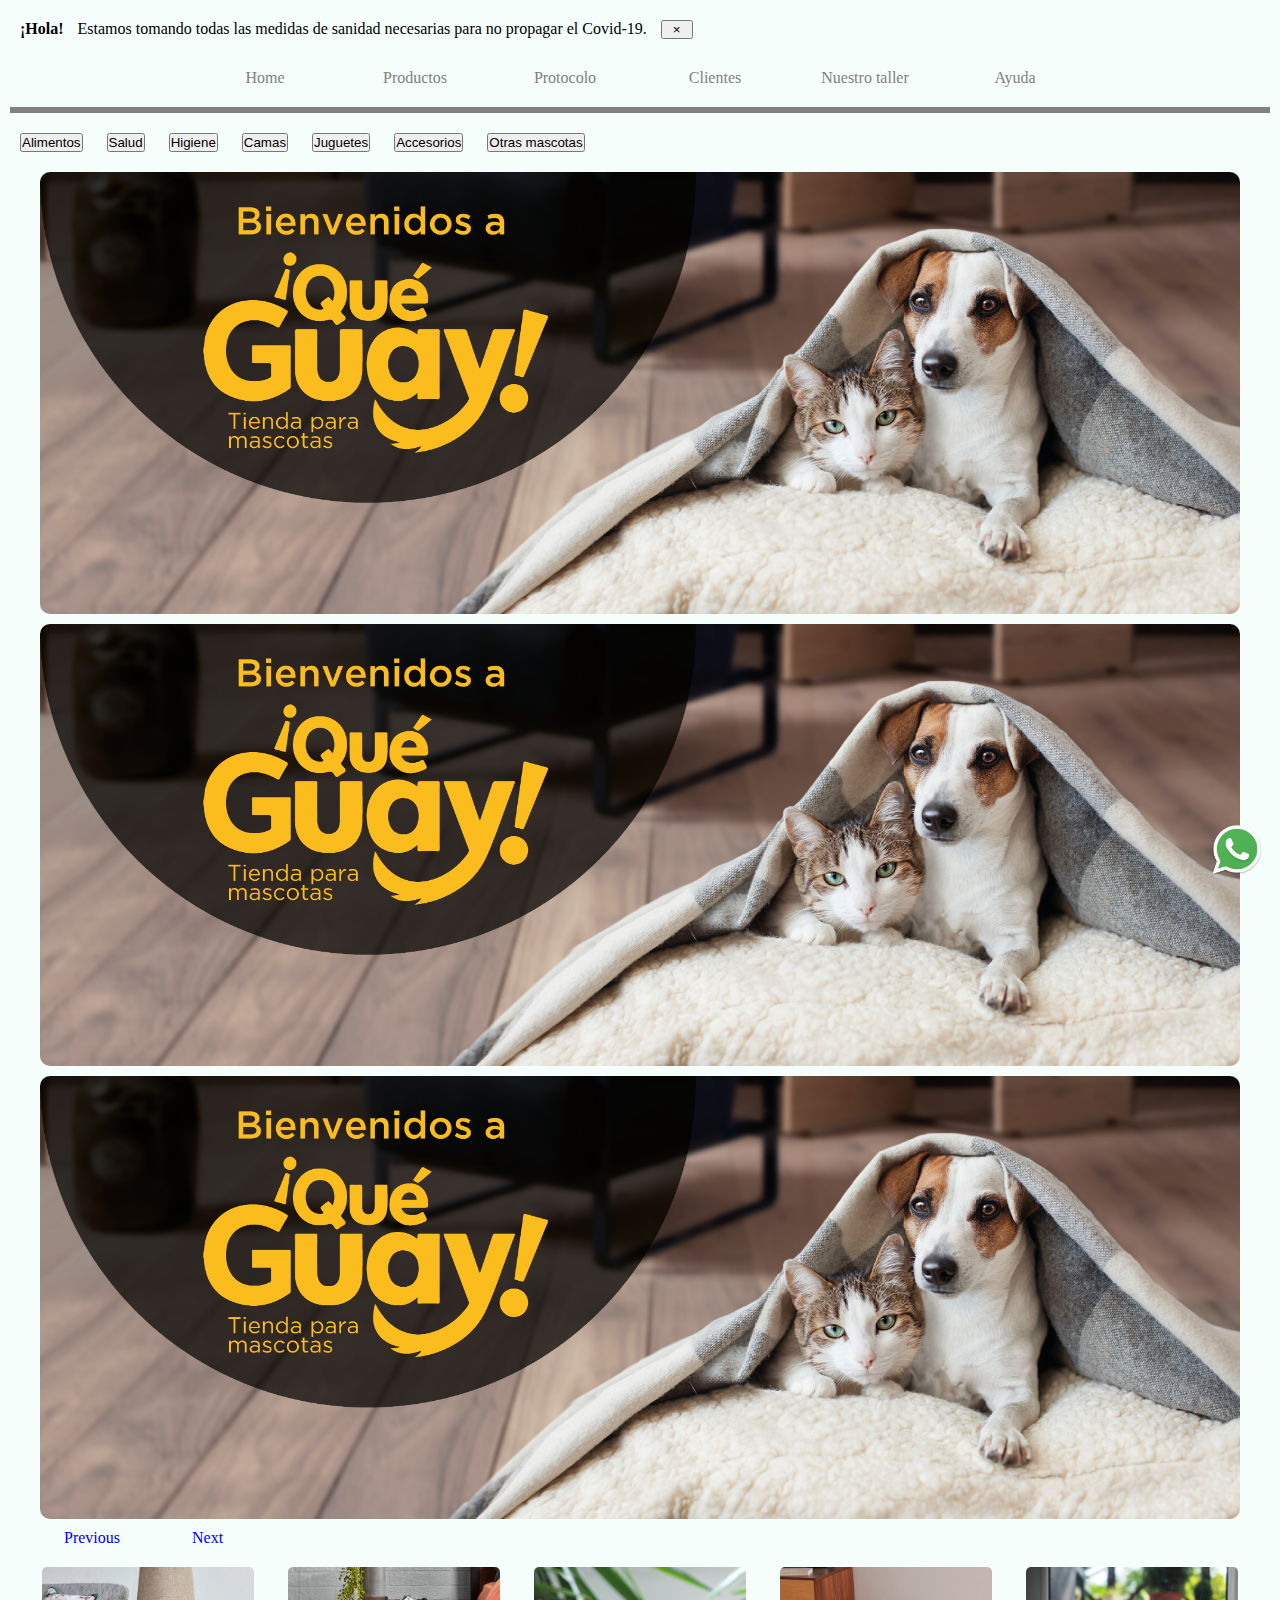
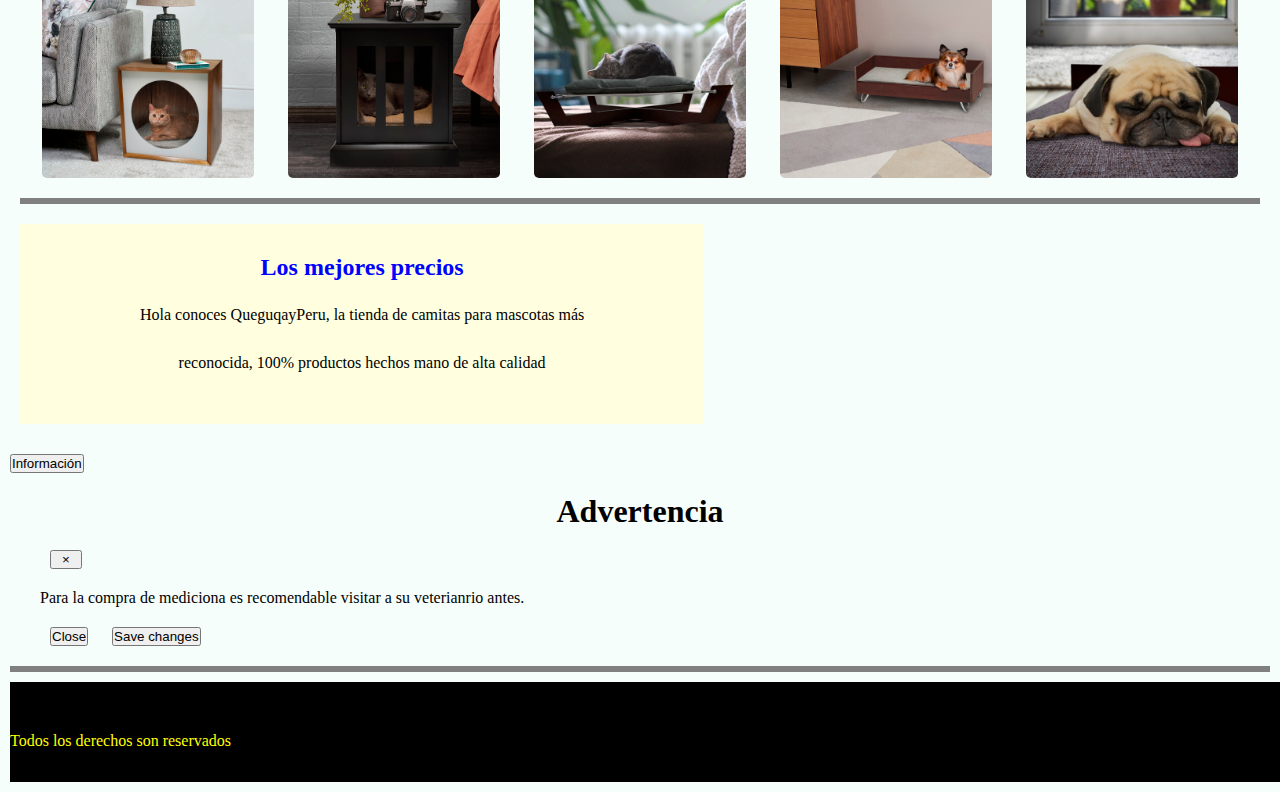
<file: index.html>
<!DOCTYPE html>
<html lang="en">
<head>
	<meta charset="UTF-8">
	<title>queguayperu</title>
	<link type ="text/css" href="sass/estilos.css" rel="stylesheet">
	<link href="https://fonts.googleapis.com/css2?family=Noto+Sans:ital,wght@0,400;0,700;1,400;1,700&display=swap" rel="stylesheet">

	<!-- Data Bootstrap -->
    
    <meta charset="utf-8">
    <meta name="viewport" content="width=device-width, initial-scale=1, shrink-to-fit=no">

    
    <link rel="stylesheet" href="https://cdn.jsdelivr.net/npm/bootstrap@4.5.3/dist/css/bootstrap.min.css" integrity="sha384-TX8t27EcRE3e/ihU7zmQxVncDAy5uIKz4rEkgIXeMed4M0jlfIDPvg6uqKI2xXr2" crossorigin="anonymous">

  
    <script src="https://code.jquery.com/jquery-3.5.1.slim.min.js" integrity="sha384-DfXdz2htPH0lsSSs5nCTpuj/zy4C+OGpamoFVy38MVBnE+IbbVYUew+OrCXaRkfj" crossorigin="anonymous"></script>
    <script src="https://cdn.jsdelivr.net/npm/bootstrap@4.5.3/dist/js/bootstrap.bundle.min.js" integrity="sha384-ho+j7jyWK8fNQe+A12Hb8AhRq26LrZ/JpcUGGOn+Y7RsweNrtN/tE3MoK7ZeZDyx" crossorigin="anonymous"></script>

</head>

<body>

	<!--Mensaje alerta con bootstrap-->	

	<div class="alert alert-warning alert-dismissible fade show" role="alert">
  	<strong>¡Hola!</strong> Estamos tomando todas las medidas de sanidad necesarias para no propagar el Covid-19.
  	<button type="button" class="close" data-dismiss="alert" aria-label="Close">
    <span aria-hidden="true">&times;</span>
  	</button>


	</div> 

	<!--mi header-->		
		<header>
			<nav>
				<ul class="opciones">
					<li class="header"><a href="index.html">Home</a></li> 
					<li class="header"><a href="Productos.html">Productos</a></li> 
					<li class="header"><a href="protocolos.html">Protocolo</a></li>
					<li class="header"><a href="clientes.html">Clientes</a></li>
					<li class="header"><a href="taller.html">Nuestro taller</a></li>
					<li class="header"><a href="ayuda.html">Ayuda</a></li>
				</ul>
			</nav>			
		</header>
		<hr class="linea"></hr>
		<div class="content">
 				
		<!--Botones con Bootstrap-->

		<button type="button" class="btn btn-primary">Alimentos</button>
		<button type="button" class="btn btn-secondary">Salud</button>
		<button type="button" class="btn btn-success">Higiene</button>
		<button type="button" class="btn btn-danger">Camas</button>
		<button type="button" class="btn btn-warning">Juguetes</button>
		<button type="button" class="btn btn-info">Accesorios</button>
		<button type="button" class="btn btn-dark">Otras mascotas</button>

		<!--Carrusel con JS

		<img src="images/bienvenidos.png" alt="Fondo de pantalla">

	-->


		<div id="carouselExampleControls" class="carousel slide col-md-7 container" data-ride="carousel">
		<div class="carousel-inner">
			<div class="carousel-item active">
		    	<img class="d-block w-100" src="images/bienvenidos.png" alt="First slide">
		  	</div>
		  	<div class="carousel-item">
		    	<img class="d-block w-100" src="images/bienvenidos.png" alt="Second slide">
		  	</div>
		  	<div class="carousel-item">
		    	<img class="d-block w-100" src="images/bienvenidos.png" alt="Third slide">
		  	</div>
		</div>
		<a class="carousel-control-prev" href="#carouselExampleControls" role="button" data-slide="prev">
			<span class="carousel-control-prev-icon" aria-hidden="true"></span>
			<span class="sr-only">Previous</span>
		</a>
		<a class="carousel-control-next" href="#carouselExampleControls" role="button" data-slide="next">
			<span class="carousel-control-next-icon" aria-hidden="true"></span>
			<span class="sr-only">Next</span>
		</a>
	</div>	

		<!-- flexbox -->

		<div id="flex"> 
			<img src="images/imagen1.jpg" alt="imagen1">
			<img src="images/imagen2.jpg" alt="imagen2">
			<img src="images/imagen3.jpg" alt="imagen3">
			<img src="images/imagen4.jpg" alt="imagen4">
			<img src="images/imagen5.jpg" alt="imagen5">
		</div>
		
		<hr class="linea"/>


		<section>
		<article>
			<h2 class= "textoUno" >Los mejores precios</h2>
			<p> Hola conoces QueguqayPeru, la tienda de camitas para mascotas más reconocida, 100% productos hechos mano de alta calidad
			</p>
		</article>
		</section>

	
		
	</div>
	
		<div class="botonWsp">
		<a href="https://api.whatsapp.com/send?phone=51989710269" target="_blank">
		<img src="images/whatsapp.png"alt="imagen">
		</a>
		</div>
		</div>

		<!--Mi Modal-->


		<button type="button" class="btn btn-primary" data-toggle="modal" data-target="#exampleModal">
	  	Información
		</button>


		<div class="modal fade" id="exampleModal" tabindex="-1" aria-labelledby="exampleModalLabel" aria-hidden="true">
  		<div class="modal-dialog">
    	<div class="modal-content">
      	<div class="modal-header">
        <h5 class="modal-title" id="exampleModalLabel">Advertencia</h5>
        <button type="button" class="close" data-dismiss="modal" aria-label="Close">
        <span aria-hidden="true">&times;</span>
        </button>
      	</div>
      	<div class="modal-body">
      	Para la compra de mediciona es recomendable visitar a su veterianrio antes.
      	</div>
      	<div class="modal-footer">
        <button type="button" class="btn btn-secondary" data-dismiss="modal">Close</button>
        <button type="button" class="btn btn-primary">Save changes</button>
      </div>
    </div>
  </div>
</div>

		<hr class="linea"/>

</div>

		<footer>Todos los derechos son reservados</footer>
	</body>
</html>
</file>
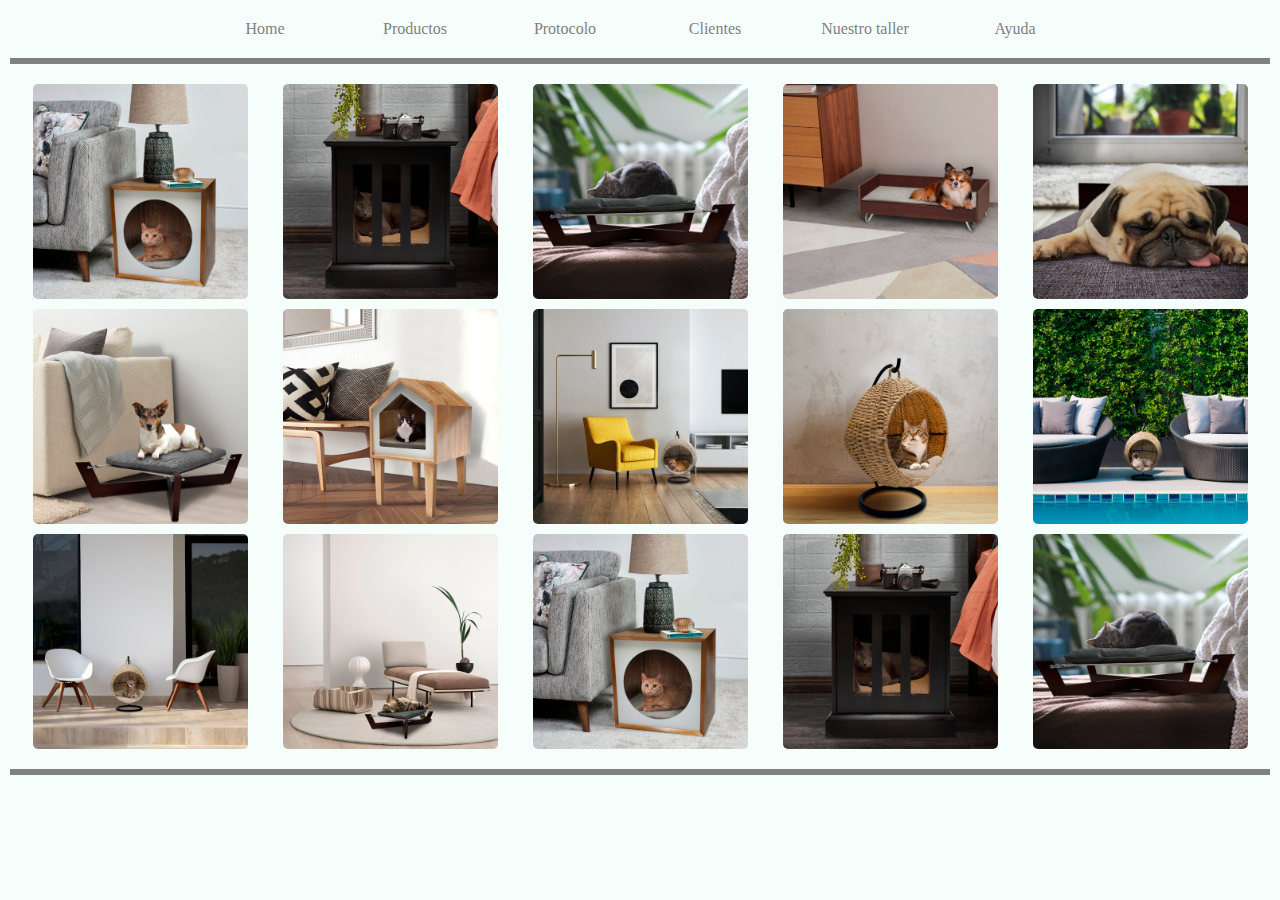
<file: clientes.html>
<!DOCTYPE html>
<html lang="en">
<head>
	<meta charset="UTF-8">
	<title>queguayperu</title>
	<link type ="text/css" href="sass/estilos.css" rel="stylesheet">
	<link href="https://fonts.googleapis.com/css2?family=Noto+Sans:ital,wght@0,400;0,700;1,400;1,700&display=swap" rel="stylesheet">
</head>
<body>	
	<!--mi header-->		
		<header>
			<nav>
				<ul class="opciones">
					<li class="header"><a href="index.html">Home</a></li> 
					<li class="header"><a href="Productos.html">Productos</a></li> 
					<li class="header"><a href="protocolos.html">Protocolo</a></li>
					<li class="header"><a href="clientes.html">Clientes</a></li>
					<li class="header"><a href="taller.html">Nuestro taller</a></li>
					<li class="header"><a href="ayuda.html">Ayuda</a></li>
				</ul>
			</nav>			
		</header>

		<hr class="linea"></hr>

		<!-- flexbox -->

		<div id="flex">
			<img src="images/imagen1.jpg" alt="imagen1">
			<img src="images/imagen2.jpg" alt="imagen2">
			<img src="images/imagen3.jpg" alt="imagen3">
			<img src="images/imagen4.jpg" alt="imagen4">
			<img src="images/imagen5.jpg" alt="imagen5">
			<img src="images/imagen6.jpg" alt="imagen6">
			<img src="images/imagen7.jpg" alt="imagen7">
			<img src="images/imagen8.jpg" alt="imagen8">
			<img src="images/imagen9.jpg" alt="imagen9">
			<img src="images/imagen10.jpg" alt="image10">
			<img src="images/imagen11.jpg" alt="imagen11">
			<img src="images/imagen12.jpg" alt="imagen12">
			<img src="images/imagen1.jpg" alt="imagen1">
			<img src="images/imagen2.jpg" alt="imagen2">
			<img src="images/imagen3.jpg" alt="imagen3">
		</div>
		<hr class="linea"></hr>
	
</body>
</file>
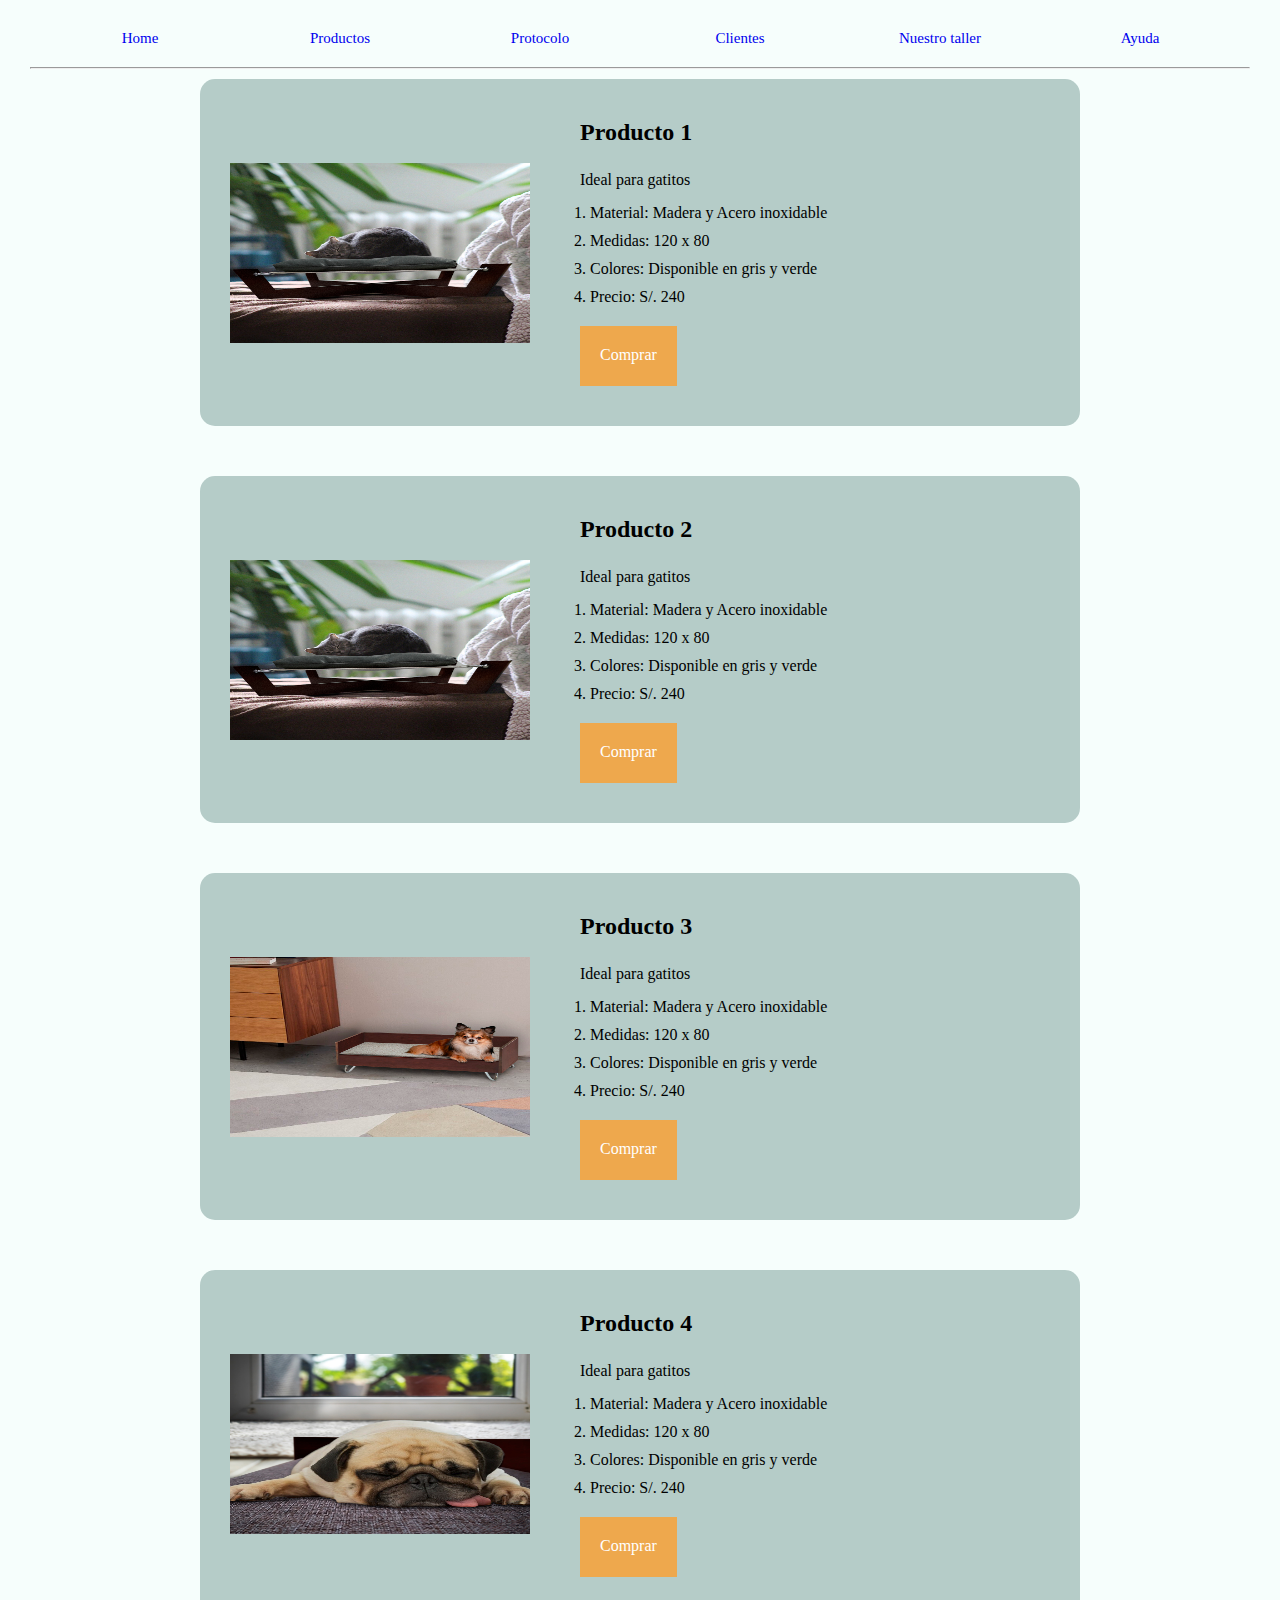
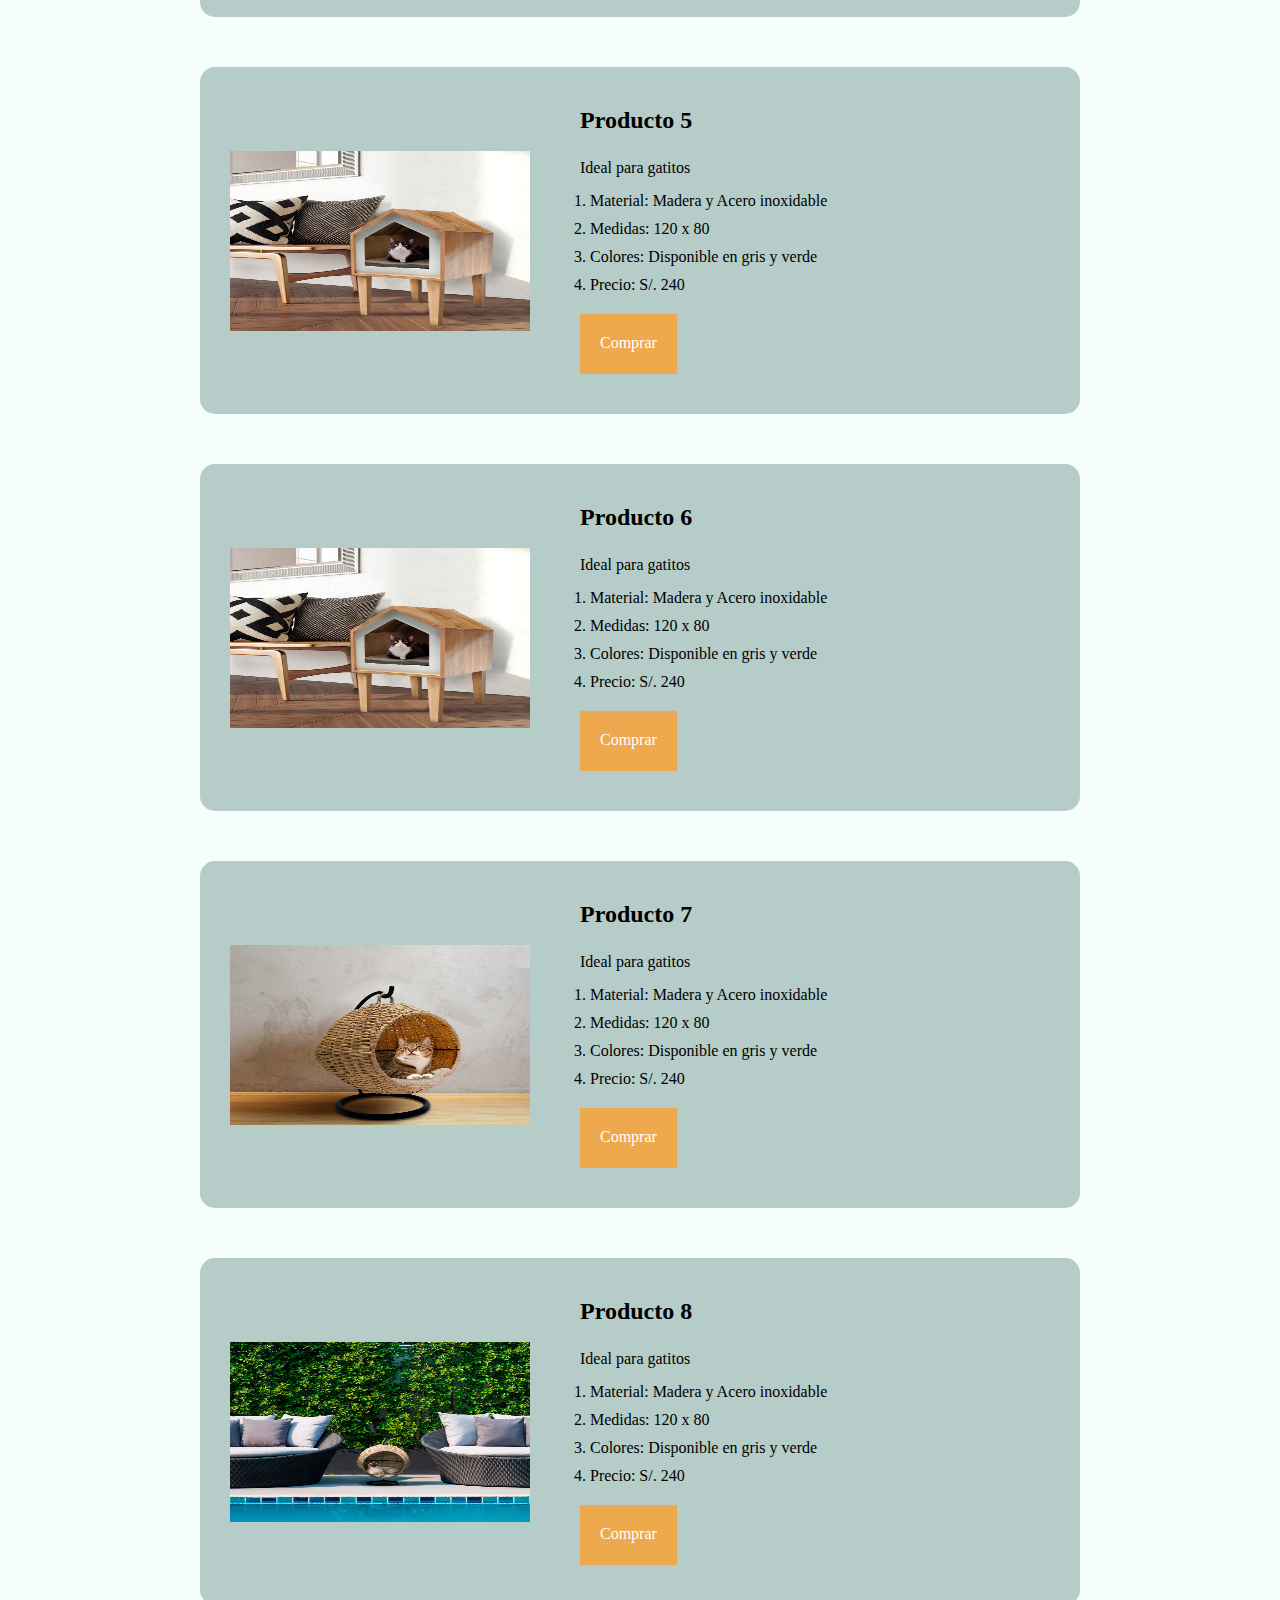
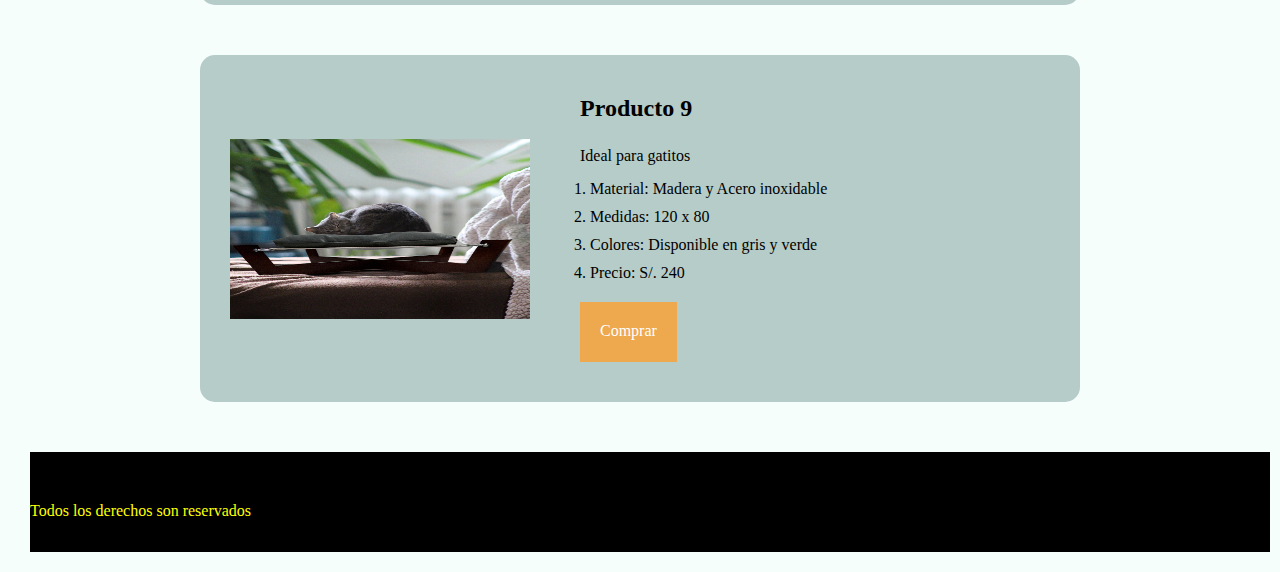
<file: productos.html>
<!DOCTYPE html>
<html lang="en">
<head>
	<meta charset="UTF-8">
	<title>queguayperu</title>
	<link type ="text/css" href="sass/productos.css" rel="stylesheet">
	<link href="https://fonts.googleapis.com/css2?family=Noto+Sans:ital,wght@0,400;0,700;1,400;1,700&display=swap" rel="stylesheet">
</head>
<body>	
	<!--mi header-->		
		<header>
			<nav>
				<ul class="opciones">
					<li class="header"><a href="index.html">Home</a></li> 
					<li class="header"><a href="Productos.html">Productos</a></li> 
					<li class="header"><a href="protocolos.html">Protocolo</a></li>
					<li class="header"><a href="clientes.html">Clientes</a></li>
					<li class="header"><a href="taller.html">Nuestro taller</a></li>
					<li class="header"><a href="ayuda.html">Ayuda</a></li>
				</ul>
			</nav>			
		</header>

		<hr class="linea"></hr>

		<body>
	
			<section class="contenedor">
				<div class="tarjeta"> <!-- Bloque -->
					<img class="tarjeta__img" src="images/imagen3.jpg" alt="">
					<div>
						<h3 class="tarjeta__titulo">
							Producto 1
						</h3>
						<p class="tarjeta__parrafo">
							Ideal para gatitos 
							<ol>
								<li>
									Material: Madera y Acero inoxidable
								</li>
								<li>
									Medidas: 120 x 80
								</li>
								<li>
									Colores: Disponible en gris y verde
								</li>
								<li>
									Precio: S/. 240
								</li>
							</ol>
						</p>
						<a href="https://api.whatsapp.com/send?phone=51989710269" class="boton" target="_blank">
							Comprar
						</a>
					</div>
			</section>
		
		
			<section class="contenedor">
				<div class="tarjeta"> 
					<img class="tarjeta__img" src="images/imagen3.jpg" alt="">
					<div>
						<h3 class="tarjeta__titulo">
							Producto 2
						</h3>
						<p class="tarjeta__parrafo">
							Ideal para gatitos 
							<ol>
								<li>
									Material: Madera y Acero inoxidable
								</li>
								<li>
									Medidas: 120 x 80
								</li>
								<li>
									Colores: Disponible en gris y verde
								</li>
								<li>
									Precio: S/. 240
								</li>
							</ol>
						</p>
						<a href="https://api.whatsapp.com/send?phone=51989710269" class="boton" target="_blank">
							Comprar
						</a>
					</div>
			</section>

			<section class="contenedor">
				<div class="tarjeta"> 
					<img class="tarjeta__img" src="images/imagen4.jpg" alt="">
					<div>
						<h3 class="tarjeta__titulo">
							Producto 3
						</h3>
						<p class="tarjeta__parrafo">
							Ideal para gatitos 
							<ol>
								<li>
									Material: Madera y Acero inoxidable
								</li>
								<li>
									Medidas: 120 x 80
								</li>
								<li>
									Colores: Disponible en gris y verde
								</li>
								<li>
									Precio: S/. 240
								</li>
							</ol>
						</p>
						<a href="https://api.whatsapp.com/send?phone=51989710269" class="boton" target="_blank">
							Comprar
						</a>
					</div>
			</section>

			<section class="contenedor">
				<div class="tarjeta"> 
					<img class="tarjeta__img" src="images/imagen5.jpg" alt="">
					<div>
						<h3 class="tarjeta__titulo">
							Producto 4
						</h3>
						<p class="tarjeta__parrafo">
							Ideal para gatitos 
							<ol>
								<li>
									Material: Madera y Acero inoxidable
								</li>
								<li>
									Medidas: 120 x 80
								</li>
								<li>
									Colores: Disponible en gris y verde
								</li>
								<li>
									Precio: S/. 240
								</li>
							</ol>
						</p>
						<a href="https://api.whatsapp.com/send?phone=51989710269" class="boton" target="_blank">
							Comprar
						</a>
					</div>
			</section>

			<section class="contenedor">
				<div class="tarjeta"> 
					<img class="tarjeta__img" src="images/imagen7.jpg" alt="">
					<div>
						<h3 class="tarjeta__titulo">
							Producto 5
						</h3>
						<p class="tarjeta__parrafo">
							Ideal para gatitos 
							<ol>
								<li>
									Material: Madera y Acero inoxidable
								</li>
								<li>
									Medidas: 120 x 80
								</li>
								<li>
									Colores: Disponible en gris y verde
								</li>
								<li>
									Precio: S/. 240
								</li>
							</ol>
						</p>
						<a href="https://api.whatsapp.com/send?phone=51989710269" class="boton" target="_blank">
							Comprar
						</a>
					</div>
			</section>

			<section class="contenedor">
				<div class="tarjeta"> 
					<img class="tarjeta__img" src="images/imagen7.jpg" alt="">
					<div>
						<h3 class="tarjeta__titulo">
							Producto 6
						</h3>
						<p class="tarjeta__parrafo">
							Ideal para gatitos 
							<ol>
								<li>
									Material: Madera y Acero inoxidable
								</li>
								<li>
									Medidas: 120 x 80
								</li>
								<li>
									Colores: Disponible en gris y verde
								</li>
								<li>
									Precio: S/. 240
								</li>
							</ol>
						</p>
						<a href="https://api.whatsapp.com/send?phone=51989710269" class="boton" target="_blank">
							Comprar
						</a>
					</div>
			</section>

			<section class="contenedor">
				<div class="tarjeta"> 
					<img class="tarjeta__img" src="images/imagen9.jpg" alt="">
					<div>
						<h3 class="tarjeta__titulo">
							Producto 7
						</h3>
						<p class="tarjeta__parrafo">
							Ideal para gatitos 
							<ol>
								<li>
									Material: Madera y Acero inoxidable
								</li>
								<li>
									Medidas: 120 x 80
								</li>
								<li>
									Colores: Disponible en gris y verde
								</li>
								<li>
									Precio: S/. 240
								</li>
							</ol>
						</p>
						<a href="https://api.whatsapp.com/send?phone=51989710269" class="boton" target="_blank">
							Comprar
						</a>
					</div>
			</section>

			<section class="contenedor">
				<div class="tarjeta"> 
					<img class="tarjeta__img" src="images/imagen10.jpg" alt="">
					<div>
						<h3 class="tarjeta__titulo">
							Producto 8
						</h3>
						<p class="tarjeta__parrafo">
							Ideal para gatitos 
							<ol>
								<li>
									Material: Madera y Acero inoxidable
								</li>
								<li>
									Medidas: 120 x 80
								</li>
								<li>
									Colores: Disponible en gris y verde
								</li>
								<li>
									Precio: S/. 240
								</li>
							</ol>
						</p>
						<a href="https://api.whatsapp.com/send?phone=51989710269" class="boton" target="_blank">
							Comprar
						</a>
					</div>
			</section>

			<section class="contenedor">
				<div class="tarjeta"> 
					<img class="tarjeta__img" src="images/imagen3.jpg" alt="">
					<div>
						<h3 class="tarjeta__titulo">
							Producto 9
						</h3>
						<p class="tarjeta__parrafo">
							Ideal para gatitos 
							<ol>
								<li>
									Material: Madera y Acero inoxidable
								</li>
								<li>
									Medidas: 120 x 80
								</li>
								<li>
									Colores: Disponible en gris y verde
								</li>
								<li>
									Precio: S/. 240
								</li>
							</ol>
						<a href="https://api.whatsapp.com/send?phone=51989710269" class="boton" target="_blank">
							Comprar
						</a>
					</div>
			</section>

					
		</body>
		

		<footer>Todos los derechos son reservados</footer>
</body>
</html>
</file>
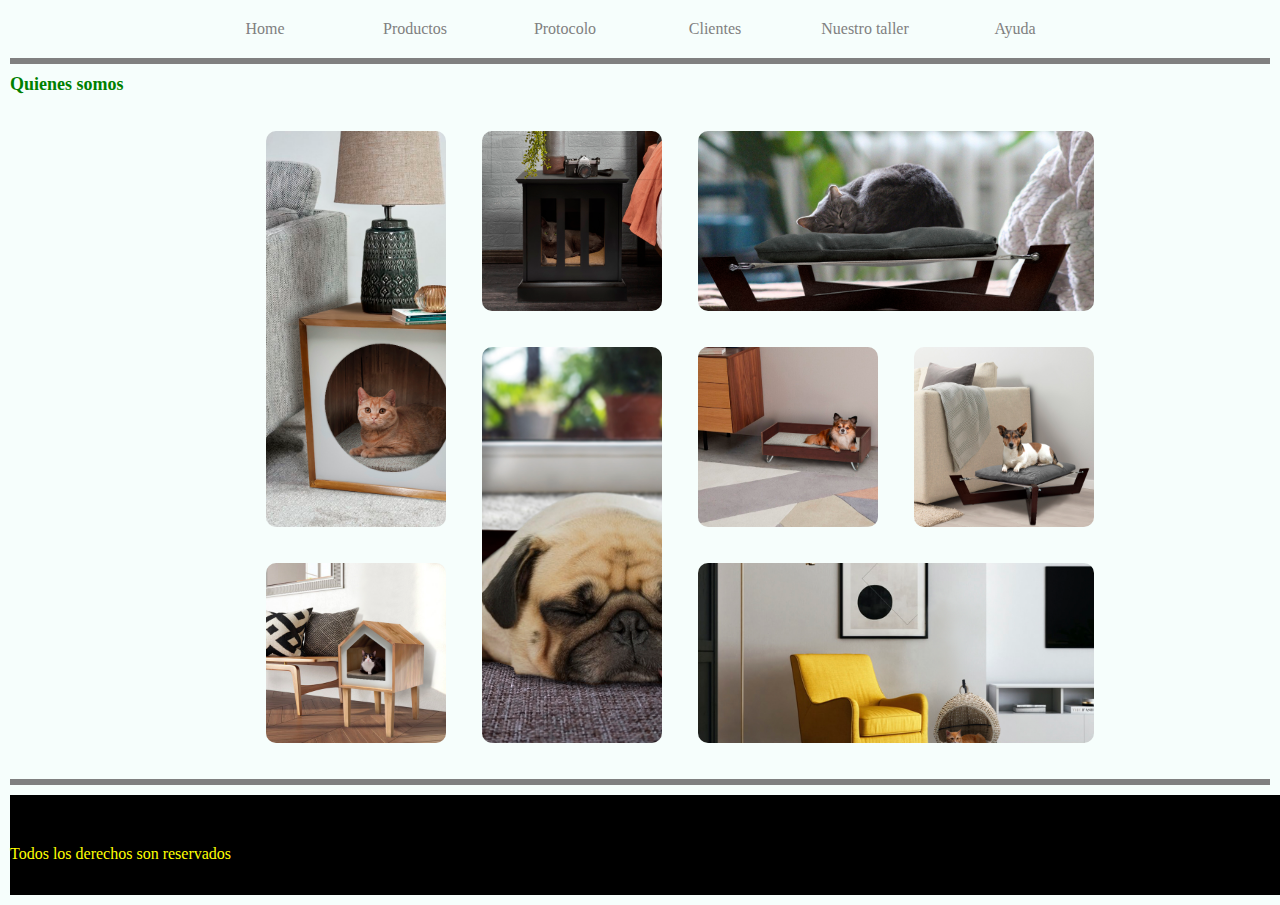
<file: taller.html>
<!DOCTYPE html>
<html lang="en">
<head>
	<meta charset="UTF-8">
	<title>queguayperu</title>
	<link type ="text/css" href="sass/estilos.css" rel="stylesheet">
	<link href="https://fonts.googleapis.com/css2?family=Noto+Sans:ital,wght@0,400;0,700;1,400;1,700&display=swap" rel="stylesheet">
</head>
<body>	
	<!--mi header-->		
		<header>
			<nav>
				<ul class="opciones">
					<li class="header"><a href="index.html">Home</a></li> 
					<li class="header"><a href="Productos.html">Productos</a></li> 
					<li class="header"><a href="protocolos.html">Protocolo</a></li>
					<li class="header"><a href="clientes.html">Clientes</a></li>
					<li class="header"><a href="taller.html">Nuestro taller</a></li>
					<li class="header"><a href="ayuda.html">Ayuda</a></li>
				</ul>
			</nav>			
		</header>
		<hr class="linea"></hr>

		<!--Mi Grid-->

		<h2 class="misTitulos">Quienes somos</h2>

		<main>
 		<div class="item-a">
    	<img src="images/imagen1.jpg">
  		</div>
  		<div>
    	<img src="images/imagen2.jpg">
  		</div>
  		<div class="item-b">
    	<img src="images/imagen3.jpg">
  		</div>
  		<div>
    	<img src="images/imagen4.jpg">
  		</div>
  		<div class="item-c">
    	<img src="images/imagen5.jpg">
  		</div>
  		<div>
    	<img src="images/imagen6.jpg">
  		</div>
  		<div>
    	<img src="images/imagen7.jpg">
  		</div>
  		<div class="item-d">
    	<img src="images/imagen8.jpg">
  		</div>
		</main>		

		<hr class="linea"/>

		<footer>Todos los derechos son reservados</footer>
</body>
</html>
</file>
<file: sass/estilos.css>
footer {
  color: yellow;
  background-color: black;
  width: 100%;
  height: 100px;
  padding: 50px 0 0 0;
}

.opciones {
  list-style: none;
  margin: 0px;
  padding: 0px;
  display: -webkit-box;
  display: -ms-flexbox;
  display: flex;
  -webkit-box-pack: justify;
      -ms-flex-pack: justify;
          justify-content: space-between;
}

.opciones li {
  text-align: center;
}

ul {
  list-style: none;
}

li.header {
  display: inline-block;
  width: 15%;
  position: relative;
  font-size: 15px;
  color: black;
}

ul li a:hover {
  background-color: black;
  color: white;
  padding: 4px;
}

a {
  text-decoration: none;
  padding: 4px;
}

.botonWsp {
  position: fixed;
  width: 55px;
  height: 55px;
  bottom: 25px;
  right: 20px;
  border-radius: 50px;
  text-align: center;
  font-size: 30px;
  z-index: 100;
}

.botonWsp img {
  width: 55px;
  height: 55px;
}

.botonWsp a {
  display: block;
  margin-top: 8px;
}

img {
  width: 100%;
  border-radius: 10px;
  display: block;
  margin: auto;
}

video {
  width: 300px;
}

.linea {
  border: 3px solid grey;
}

table {
  border: 2px solid;
  font-size: 16px;
  text-align: center;
  padding: 40px;
  margin: auto;
}

.body {
  font-family: verdana;
}

.tituloPrincipal {
  color: blue;
  font-size: 20px;
  text-align: center;
  text-decoration: underline;
  word-spacing: 3px;
}

.misTitulos {
  color: green;
  font-size: 18px;
}

.opciones > li > a:-webkit-any-link {
  color: grey;
  font-size: 16px;
}

th {
  background-color: grey;
  border: 1px solid;
}

td {
  border: 1px solid;
}

.textoUno {
  color: blue;
}

section {
  margin: 0px;
  display: inline-block;
  text-align: center;
}

section article {
  background-color: #ffffe0;
  -webkit-box-align: center;
      -ms-flex-align: center;
          align-items: center;
  width: 80%;
  height: 200px;
  padding: 20px 10%;
}

section article p {
  line-height: 3;
  text-align: center;
}

html, body {
  margin: 0;
  padding: 0;
}

nav {
  width: 900px;
  margin: 0 auto;
}

#flex {
  display: -webkit-box;
  display: -ms-flexbox;
  display: flex;
  -ms-flex-wrap: wrap;
      flex-wrap: wrap;
  margin-top: 5px;
  padding: 5px;
}

#flex img {
  width: 18%;
  padding: 5px;
}

main {
  max-width: 800px;
  padding: 1rem;
  margin: 0 auto;
  display: -ms-grid;
  display: grid;
  -ms-grid-columns: 200px 200px 200px 200px;
      grid-template-columns: 200px 200px 200px 200px;
  -ms-grid-rows: 200px 200px 200px;
      grid-template-rows: 200px 200px 200px;
  grid-gap: 1rem;
}

img {
  -o-object-fit: cover;
     object-fit: cover;
  width: 100%;
  height: 100%;
  border-radius: 10px;
}

.item-a {
  -ms-grid-row: 1;
  -ms-grid-row-span: 2;
  grid-row: 1 / 3;
}

.item-b {
  -ms-grid-column: 3;
  -ms-grid-column-span: 2;
  grid-column: 3 / 5;
}

.item-c {
  -ms-grid-row: 2;
  -ms-grid-row-span: 2;
  grid-row: 2 / 4;
}

.item-d {
  -ms-grid-column: 3;
  -ms-grid-column-span: 2;
  grid-column: 3 / 5;
}

h5 {
  font-size: 2rem;
  font-weight: 900;
  text-align: center;
}

.paraTransicion:hover {
  -webkit-transition: 10s;
  transition: 10s;
  font-size: 4rem;
}

* {
  margin: 10px;
  padding: 0;
  -webkit-box-sizing: border-box;
          box-sizing: border-box;
}

body {
  background: #f6fefc;
  font-family: 'Montserrat';
}

a {
  text-decoration: none;
}

a:hover {
  text-decoration: underline;
}

.contenedor {
  max-width: 900px;
  width: 90%;
  margin: 0 auto;
}

.tarjeta {
  background-color: #b5ccc8;
  border-radius: 15px;
  padding: 20px;
  display: -webkit-box;
  display: -ms-flexbox;
  display: flex;
  -webkit-box-align: center;
      -ms-flex-align: center;
          align-items: center;
  position: relative;
  margin-bottom: 50px;
}

.tarjeta__img {
  width: 300px;
  height: 180px;
  margin-right: 30px;
}

.tarjeta__titulo {
  font-size: 1.5rem;
  margin-bottom: 20px;
}

.tarjeta__parrafo {
  line-height: 28px;
  font-size: 1rem;
}

.boton {
  height: 60px;
  padding: 20px;
  background-color: #eea84d;
  color: white;
  display: inline-block;
  text-decoration: none;
}

.boton--derecha {
  position: absolute;
  right: 20px;
  bottom: -25px;
}
/*# sourceMappingURL=estilos.css.map */
</file>
<file: sass/productos.css>
.opciones {
  list-style: none;
  margin: 0px;
  padding: 0px;
  display: -webkit-box;
  display: -ms-flexbox;
  display: flex;
  -webkit-box-pack: justify;
      -ms-flex-pack: justify;
          justify-content: space-between;
}

.opciones li {
  text-align: center;
}

ul {
  list-style: none;
}

li.header {
  display: inline-block;
  width: 15%;
  position: relative;
  font-size: 15px;
  color: black;
}

ul li a:hover {
  background-color: black;
  color: white;
  padding: 4px;
}

a {
  text-decoration: none;
  padding: 4px;
}

footer {
  color: yellow;
  background-color: black;
  width: 100%;
  height: 100px;
  padding: 50px 0 0 0;
}

* {
  margin: 10px;
  padding: 0;
  -webkit-box-sizing: border-box;
          box-sizing: border-box;
}

body {
  background: #f6fefc;
  font-family: 'Montserrat';
}

a {
  text-decoration: none;
}

a:hover {
  text-decoration: underline;
}

.contenedor {
  max-width: 900px;
  width: 90%;
  margin: 0 auto;
}

.tarjeta {
  background-color: #b5ccc8;
  border-radius: 15px;
  padding: 20px;
  display: -webkit-box;
  display: -ms-flexbox;
  display: flex;
  -webkit-box-align: center;
      -ms-flex-align: center;
          align-items: center;
  position: relative;
  margin-bottom: 50px;
}

.tarjeta__img {
  width: 300px;
  height: 180px;
  margin-right: 30px;
}

.tarjeta__titulo {
  font-size: 1.5rem;
  margin-bottom: 20px;
}

.tarjeta__parrafo {
  line-height: 28px;
  font-size: 1rem;
}

.boton {
  height: 60px;
  padding: 20px;
  background-color: #eea84d;
  color: white;
  display: inline-block;
  text-decoration: none;
}

.boton--derecha {
  position: absolute;
  right: 20px;
  bottom: -25px;
}
/*# sourceMappingURL=productos.css.map */
</file>
